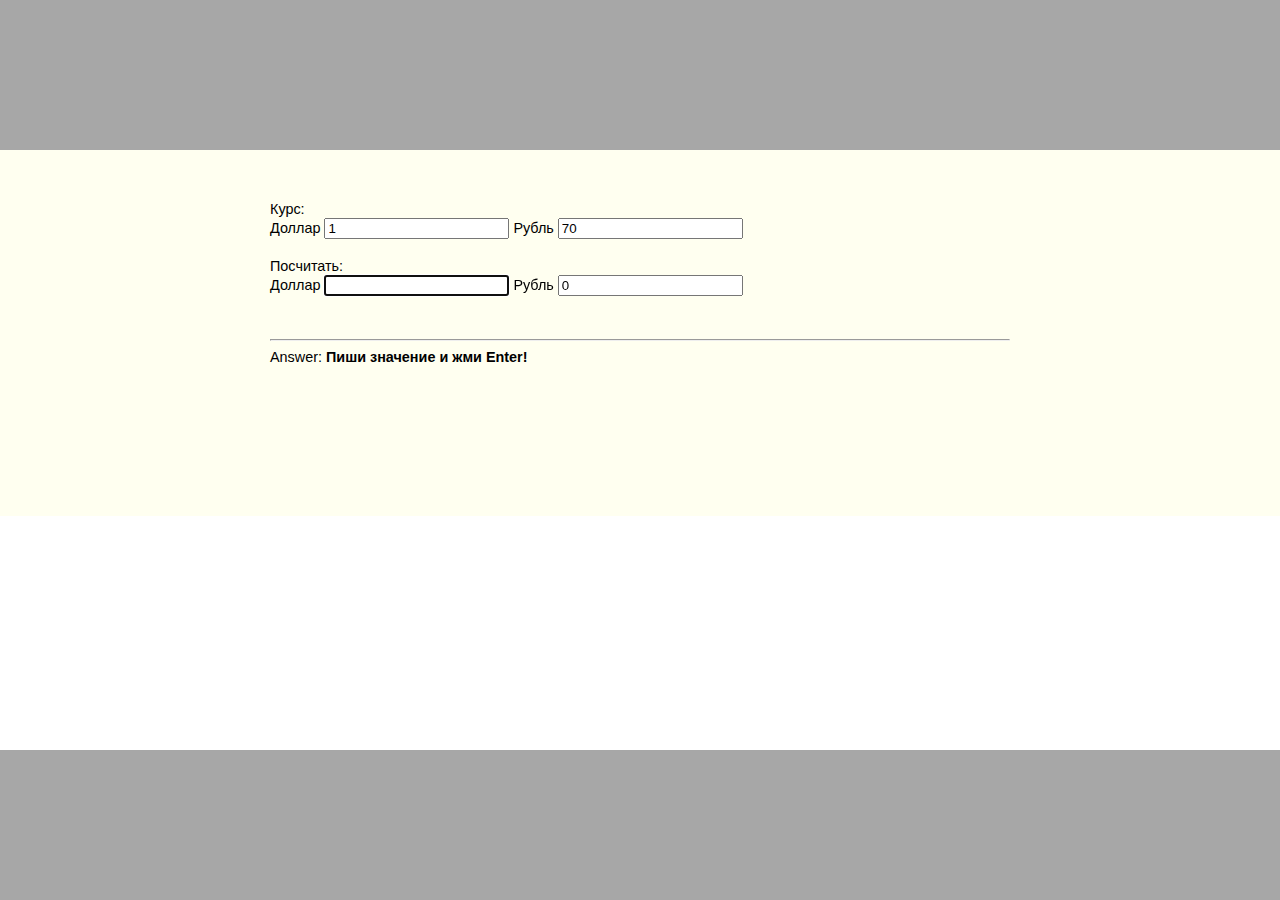
<file: converter USD-RUB v1.1/index.html>
<!DOCTYPE html>
<html lang="en">

<head>
	<meta charset="UTF-8">
	<meta name="viewport" content="width=device-width, initial-scale=1.0">
	<meta http-equiv="X-UA-Compatible" content="ie=edge">
	<!--[if lt IE 9]><script src="https://cdnjs.cloudflare.com/ajax/libs/html5shiv/3.7.3/html5shiv.min.js"></script><![endif]-->
	<title>Converter online</title>
	<meta name="keywords" content="$ usd rub" />
	<meta name="description" content="Конвертер валют онлайн — инструмент, который позволит вам рассчитать соотношения актуальных курсов денежных средств всего мира на сегодня." />
	<link href="style.css" rel="stylesheet">
</head>

<body>

	<div class="wrapper">
		<header class="header"></header>
		<!-- .header-->

		<div class="middle">
			<div class="container">
				<main class="content">

					<p>Курс:</p> Доллар
					<input id="dollarCost" type="text" value=1> Рубль
					<input id="rubCost" type="text" value=70> <br><br>
					<p>Посчитать:</p>
					Доллар
					<input autofocus id="dollarValue" type="text"> Рубль
					<input id="rubValue" type="text" value="0"> <br><br>
					<br>
					<hr>
					<span>Answer: </span>
					<span id="an">Пиши значение и жми Enter!</span>

				</main>
				<!-- .content -->
			</div>
			<!-- .container-->

			<aside class="left-sidebar">
			</aside>
			<!-- .left-sidebar -->

			<aside class="right-sidebar">

			</aside>
			<!-- .right-sidebar -->
		</div>
		<!-- .middle-->
	</div>
	<!-- .wrapper -->

	<footer class="footer">

	</footer>
	<!-- .footer -->

	<script async src="main.js"></script>

</body>

</html>
</file>
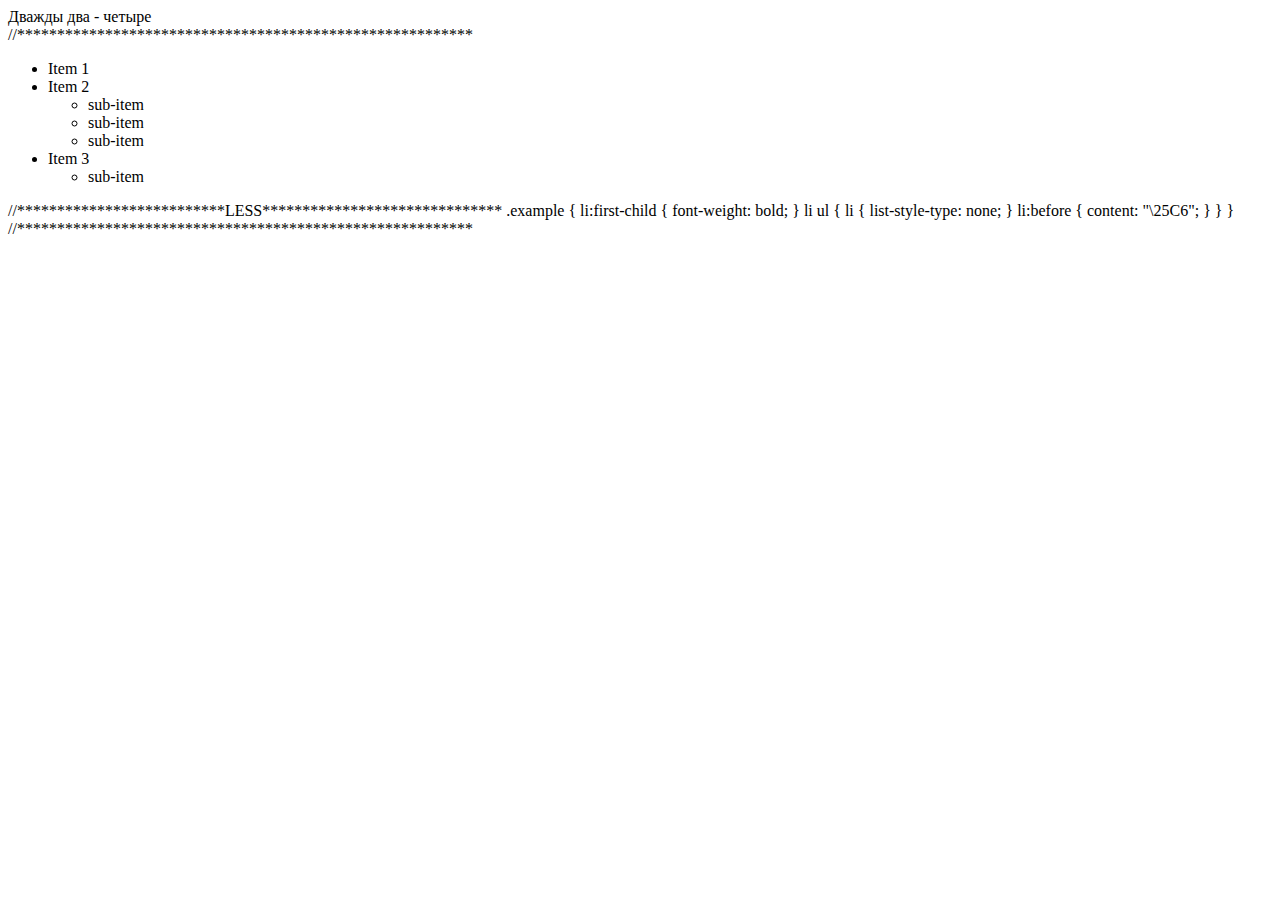
<file: pikabu frontend dev tasks/task(14,17).html>
<!--
14. You have a piece of HTML code. Using pure JS change text after tag <span> only.
example HTML: <div class="example">Дважды <span>два</span> - пять</div>
-->

<!DOCTYPE html>
<html>

<head>
	<meta charset="utf-8">
	<title>Page Title</title>
</head>

<body>

	<div id="example">Дважды <span>два</span> - пять</div>
	<script>
		document.getElementById("example").childNodes["2"].textContent = " - четыре";
	</script>

</body>

</html>

//*********************************************************

<!--
17. Предложите стили (LESS или SASS) для списка ниже, чтобы привести его к виду, как показано на скриншоте:
-->

<!DOCTYPE html>
<html>

<head>
	<meta charset="UTF-8">
	<title>Page Title</title>
</head>

<body>

	<div class="example">
		<ul>
			<li>Item 1</li>
			<li>Item 2
				<ul>
					<li data-value="1">sub-item</li>
					<li data-value="2">sub-item</li>
					<li data-value="3">sub-item</li>
				</ul>
			</li>
			<li>Item 3
				<ul>
					<li data-value="4">sub-item</li>
				</ul>
			</li>
		</ul>
	</div>
</body>

</html>

//**************************LESS****************************** .example { li:first-child { font-weight: bold; } li ul { li { list-style-type: none; } li:before { content: "\25C6"; } } } //*********************************************************
</file>
<file: converter USD-RUB v1.1/style.css>
@charset "UTF-8";
/* Eric Meyer's CSS Reset */
@media -sass-debug-info{filename{font-family:file\:\/\/C\:\/Users\/Homr\/Desktop\/A-little-study\/converter USD-RUB\/style\.less}line{font-family:\000036}}
html,
body,
div,
span,
applet,
object,
iframe,
h1,
h2,
h3,
h4,
h5,
h6,
p,
blockquote,
pre,
a,
abbr,
acronym,
address,
big,
cite,
code,
del,
dfn,
em,
img,
ins,
kbd,
q,
s,
samp,
small,
strike,
strong,
sub,
sup,
tt,
var,
b,
u,
i,
center,
dl,
dt,
dd,
ol,
ul,
li,
fieldset,
form,
label,
legend,
table,
caption,
tbody,
tfoot,
thead,
tr,
th,
td,
article,
aside,
canvas,
details,
embed,
figure,
figcaption,
footer,
header,
hgroup,
menu,
nav,
output,
ruby,
section,
summary,
time,
mark,
audio,
video {
  margin: 0;
  padding: 0;
  border: 0;
  font-size: 100%;
  font: inherit;
  vertical-align: baseline;
}
/* HTML5 display-role reset for older browsers */
@media -sass-debug-info{filename{font-family:file\:\/\/C\:\/Users\/Homr\/Desktop\/A-little-study\/converter USD-RUB\/style\.less}line{font-family:\0000317}}
article,
aside,
details,
figcaption,
figure,
footer,
header,
hgroup,
menu,
nav,
section {
  display: block;
}
@media -sass-debug-info{filename{font-family:file\:\/\/C\:\/Users\/Homr\/Desktop\/A-little-study\/converter USD-RUB\/style\.less}line{font-family:\0000321}}
body {
  line-height: 1;
}
@media -sass-debug-info{filename{font-family:file\:\/\/C\:\/Users\/Homr\/Desktop\/A-little-study\/converter USD-RUB\/style\.less}line{font-family:\0000325}}
ol,
ul {
  list-style: none;
}
@media -sass-debug-info{filename{font-family:file\:\/\/C\:\/Users\/Homr\/Desktop\/A-little-study\/converter USD-RUB\/style\.less}line{font-family:\0000329}}
blockquote,
q {
  quotes: none;
}
@media -sass-debug-info{filename{font-family:file\:\/\/C\:\/Users\/Homr\/Desktop\/A-little-study\/converter USD-RUB\/style\.less}line{font-family:\0000333}}
blockquote:before,
blockquote:after,
q:before,
q:after {
  content: '';
  content: none;
}
@media -sass-debug-info{filename{font-family:file\:\/\/C\:\/Users\/Homr\/Desktop\/A-little-study\/converter USD-RUB\/style\.less}line{font-family:\0000338}}
table {
  border-collapse: collapse;
  border-spacing: 0;
}
/* End of Eric Meyer's CSS Reset */
@media -sass-debug-info{filename{font-family:file\:\/\/C\:\/Users\/Homr\/Desktop\/A-little-study\/converter USD-RUB\/style\.less}line{font-family:\0000345}}
html {
  height: 100%;
}
@media -sass-debug-info{filename{font-family:file\:\/\/C\:\/Users\/Homr\/Desktop\/A-little-study\/converter USD-RUB\/style\.less}line{font-family:\0000349}}
article,
aside,
details,
figcaption,
figure,
footer,
header,
hgroup,
main,
nav,
section,
summary {
  display: block;
}
@media -sass-debug-info{filename{font-family:file\:\/\/C\:\/Users\/Homr\/Desktop\/A-little-study\/converter USD-RUB\/style\.less}line{font-family:\0000353}}
body {
  font: 12px/18px Arial, sans-serif;
  height: 100%;
}
@media -sass-debug-info{filename{font-family:file\:\/\/C\:\/Users\/Homr\/Desktop\/A-little-study\/converter USD-RUB\/style\.less}line{font-family:\0000358}}
.wrapper {
  min-width: 800px;
  max-width: 1366px;
  margin: 0 auto;
  min-height: 100%;
  height: auto !important;
  height: 100%;
}
/* Header
-----------------------------------------------------------------------------*/
@media -sass-debug-info{filename{font-family:file\:\/\/C\:\/Users\/Homr\/Desktop\/A-little-study\/converter USD-RUB\/style\.less}line{font-family:\0000370}}
.header {
  height: 150px;
  background: #a7a7a7;
}
/* Middle
-----------------------------------------------------------------------------*/
@media -sass-debug-info{filename{font-family:file\:\/\/C\:\/Users\/Homr\/Desktop\/A-little-study\/converter USD-RUB\/style\.less}line{font-family:\0000378}}
.middle {
  font-size: 1.2em;
  width: 100%;
  padding: 50px 0 150px;
  position: relative;
  background: #fffff0;
}
@media -sass-debug-info{filename{font-family:file\:\/\/C\:\/Users\/Homr\/Desktop\/A-little-study\/converter USD-RUB\/style\.less}line{font-family:\0000386}}
.middle:after {
  display: table;
  clear: both;
  content: '';
}
@media -sass-debug-info{filename{font-family:file\:\/\/C\:\/Users\/Homr\/Desktop\/A-little-study\/converter USD-RUB\/style\.less}line{font-family:\0000392}}
#an {
  font-weight: bold;
}
@media -sass-debug-info{filename{font-family:file\:\/\/C\:\/Users\/Homr\/Desktop\/A-little-study\/converter USD-RUB\/style\.less}line{font-family:\0000396}}
.container {
  width: 100%;
  float: left;
  overflow: hidden;
}
@media -sass-debug-info{filename{font-family:file\:\/\/C\:\/Users\/Homr\/Desktop\/A-little-study\/converter USD-RUB\/style\.less}line{font-family:\00003102}}
.content {
  padding: 0 270px 0 270px;
}
/* Left Sidebar
-----------------------------------------------------------------------------*/
@media -sass-debug-info{filename{font-family:file\:\/\/C\:\/Users\/Homr\/Desktop\/A-little-study\/converter USD-RUB\/style\.less}line{font-family:\00003109}}
.left-sidebar {
  float: left;
  width: 250px;
  margin-left: -100%;
  position: relative;
  background: #fffff0;
}
/* Right Sidebar
-----------------------------------------------------------------------------*/
@media -sass-debug-info{filename{font-family:file\:\/\/C\:\/Users\/Homr\/Desktop\/A-little-study\/converter USD-RUB\/style\.less}line{font-family:\00003120}}
.right-sidebar {
  float: left;
  width: 250px;
  margin-left: -250px;
  position: relative;
  background: #fffff0;
}
/* Footer
-----------------------------------------------------------------------------*/
@media -sass-debug-info{filename{font-family:file\:\/\/C\:\/Users\/Homr\/Desktop\/A-little-study\/converter USD-RUB\/style\.less}line{font-family:\00003131}}
.footer {
  margin: -150px auto 0;
  min-width: 800px;
  max-width: 1366px;
  height: 150px;
  background: #a7a7a7;
  position: relative;
}
</file>
